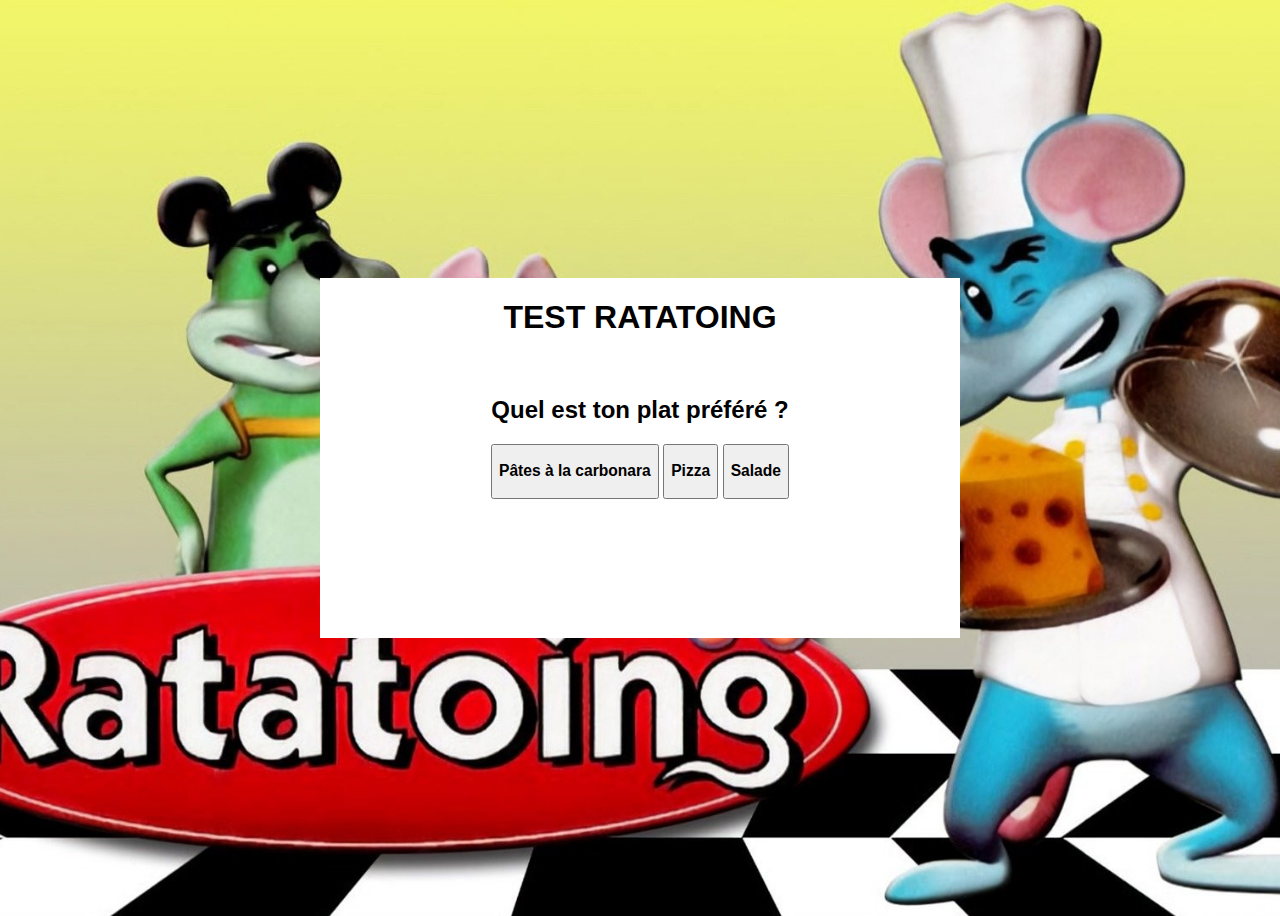
<file: index.html>
<!DOCTYPE html>
<html lang="en">
<head>
    <meta charset="UTF-8">
    <meta name="viewport" content="width=device-width, initial-scale=1.0">
    <title>TEST RATATOING</title>
    <link rel="stylesheet" href="style.css">
    <script src="script.js"></script>
</head>
<body>
    <div id="container">
        <h1>TEST RATATOING</h1>
        <br>
        <h2></h2>
        <button onclick="addChoice('Marcel')"><h3 id="reponse1"></h3></button>
        <button onclick="addChoice('Greg')"><h3 id="reponse2"></h3></button>
        <button onclick="addChoice('Carol')"><h3 id="reponse3"></h3></button>
    </div>
</body>
</html>
</file>
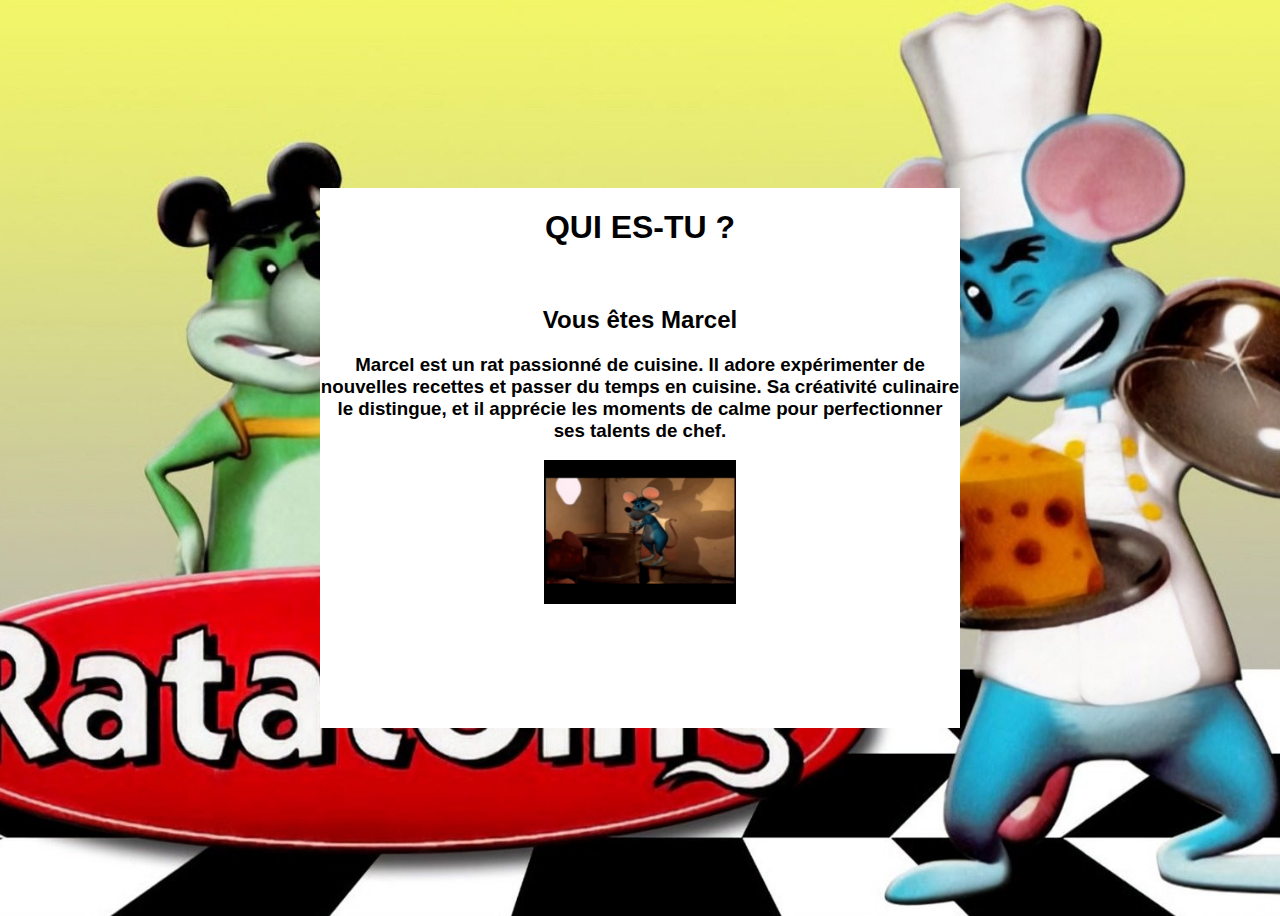
<file: resultat.html>
<!DOCTYPE html>
<html lang="en">
<head>
    <meta charset="UTF-8">
    <meta name="viewport" content="width=device-width, initial-scale=1.0">
    <title>QUI ES-TU ?</title>
    <link rel="stylesheet" href="resultat.css">
</head>
<body>
    <div id="container">
        <h1>QUI ES-TU ?</h1>
        <br>
        <h2></h2>
        <h3></h3>
        <img src="" alt="gif personnage">
    </div>
</body>
<script src="resultat.js"></script>
</html>
</file>
<file: style.css>
body {
    background-image: url("bg.jpg");
    background-repeat: no-repeat;
    background-size: cover;
    background-position: center;
    display: flex;
    justify-content: center;
    align-items: center;
    height: 100vh;
    overflow: hidden;
    font-family: 'Roboto', sans-serif;
}

#container {
    text-align: center;
    background-color: white;
    width: 50vw;
    height: 40vh;
}

@media only screen and (max-width: 600px) {
    #container {
        width: 90vw;
        height: 60vh;
    }
}
</file>
<file: resultat.css>
body {
    background-image: url("bg.jpg");
    background-repeat: no-repeat;
    background-size: cover;
    background-position: center;
    display: flex;
    justify-content: center;
    align-items: center;
    height: 100vh;
    overflow: hidden;
    font-family: 'Roboto', sans-serif;
}

#container {
    text-align: center;
    background-color: white;
    width: 50vw;
    height: 60vh;
}

img {
    width: 30%;
}

@media only screen and (max-width: 600px) {
    #container {
        width: 90vw;
        height: 70vh;
    }

    img {
        width: 70%;
    }
}
</file>
